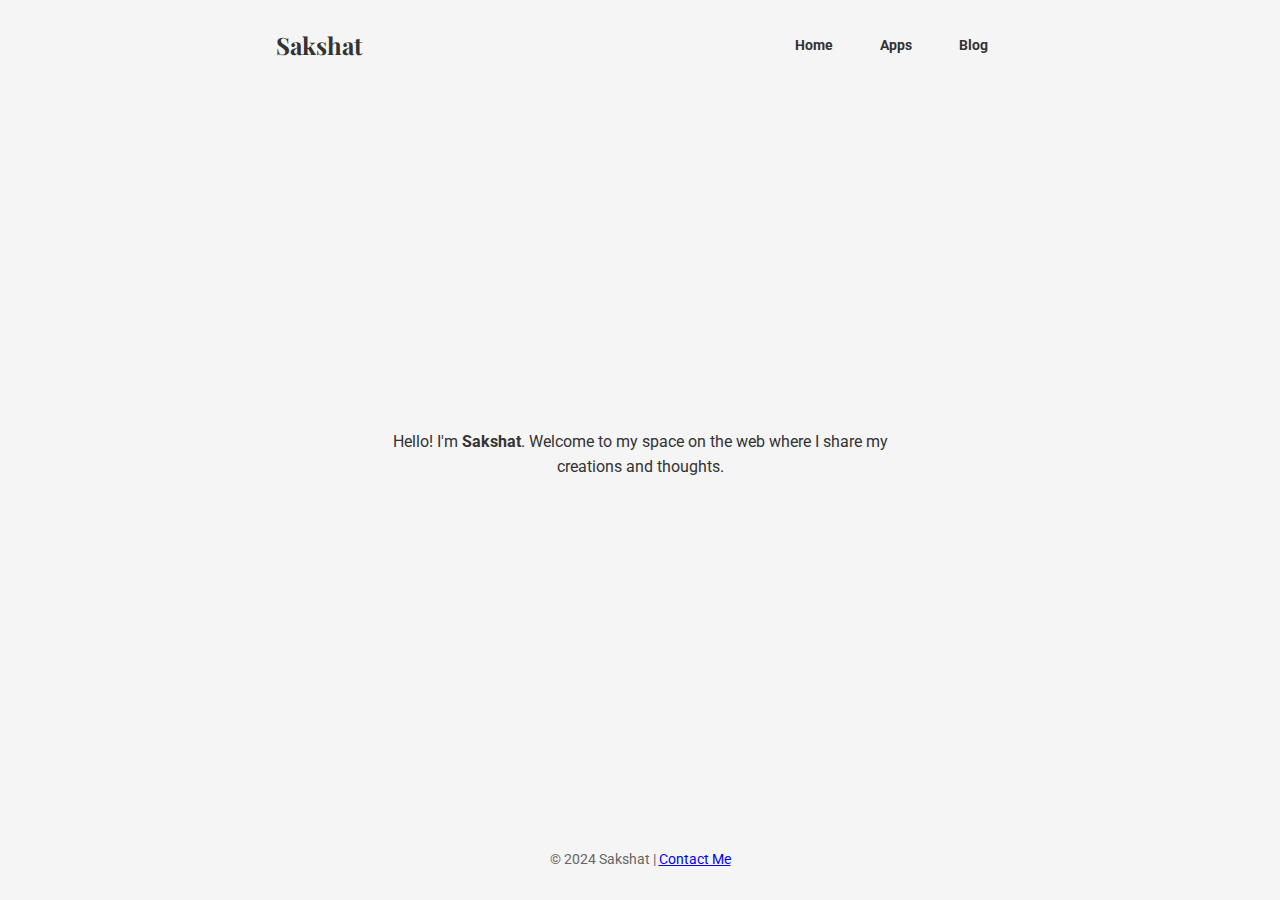
<file: index.html>
<!DOCTYPE html>
<html lang="en">
<head>
  <meta charset="UTF-8">
  <meta name="viewport" content="width=device-width, initial-scale=1.0">
  <meta name="description" content="Welcome to Sakshat Bhattarai's personal website. Explore apps, blog posts, and more.">
  <title>Sakshat B</title>
  <link rel="stylesheet" href="style.css">
  <link rel="icon" href="favicon.ico" type="image/x-icon">
  <link href="https://fonts.googleapis.com/css2?family=Roboto:wght@400;700&family=Playfair+Display:wght@400;700&display=swap" rel="stylesheet">
</head>
<body>
  <div class="container">
    <header>
        <h1><a href="index.html">Sakshat</a></h1>
        <nav>
          <a href="index.html">Home</a>
          <a href="apps.html">Apps</a>
          <a href="https://bsakshat.substack.com" target="_blank">Blog</a>
        </nav>
    </header>

    <section id="home" class="hero-section">
      <p>Hello! I'm <strong>Sakshat</strong>. Welcome to my space on the web where I share my creations and thoughts.</p>
    </section>

    <footer class="main-footer">
      <p>© 2024 Sakshat | <a href="mailto:contact@bsakshat.com" aria-label="Email Sakshat">Contact Me</a></p>
    </footer>
  </div>
</body>
</html>
</file>
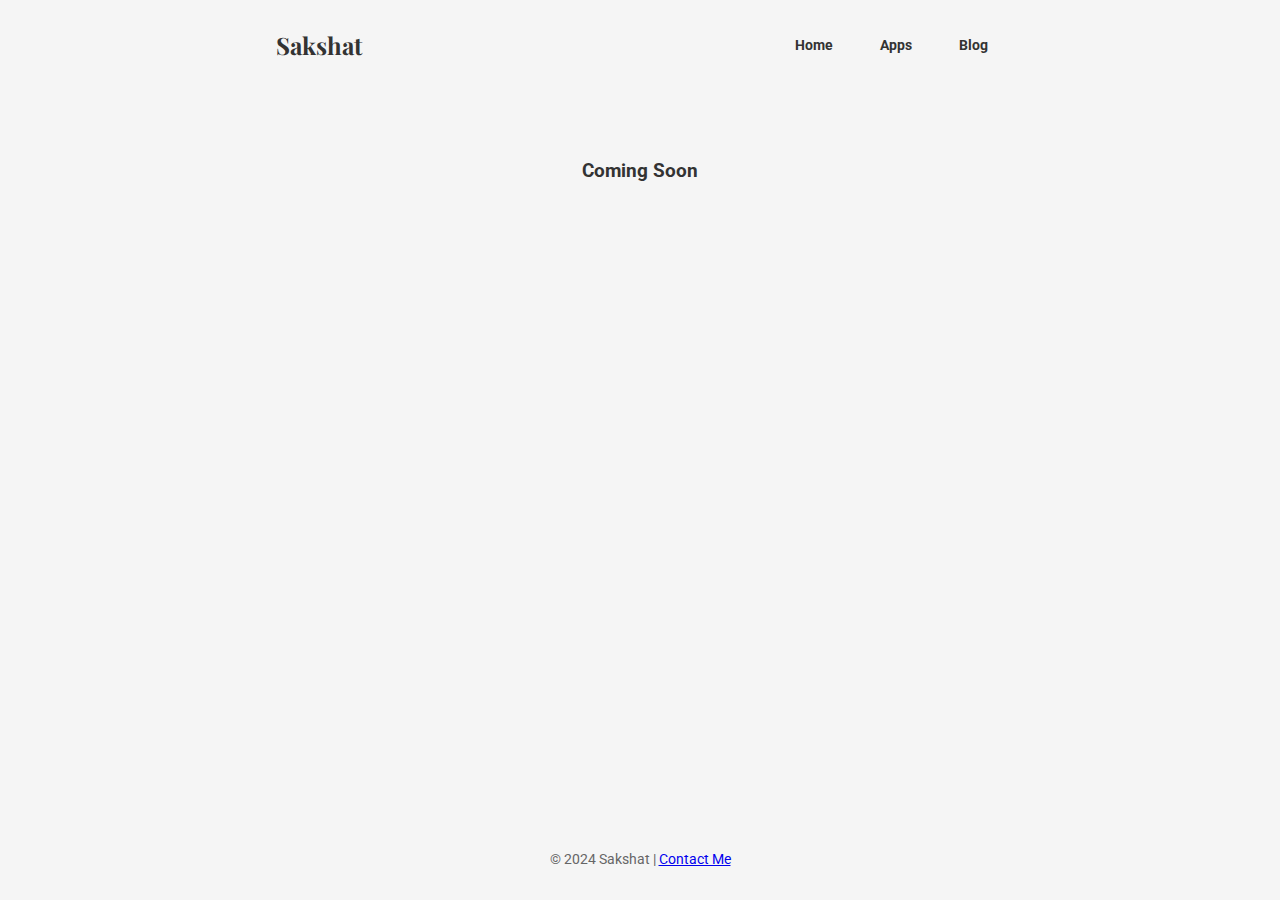
<file: apps.html>
<!DOCTYPE html>
<html lang="en">
<head>
  <meta charset="UTF-8">
  <meta name="viewport" content="width=device-width, initial-scale=1.0">
  <title>Apps - Sakshat B</title>
  <link rel="stylesheet" href="style.css">
  <link rel="icon" href="favicon.ico" type="image/x-icon">
  <link href="https://fonts.googleapis.com/css2?family=Roboto:wght@400;700&family=Playfair+Display:wght@400;700&display=swap" rel="stylesheet">
</head>
<body>
  <div class="container">
    <header>
      <h1><a href="index.html">Sakshat</a></h1>
      <nav>
        <a href="index.html">Home</a>
        <a href="apps.html">Apps</a>
        <a href="https://bsakshat.substack.com" target="_blank">Blog</a>
      </nav>
    </header>

    <section id="apps">
      <div class="app">
        <h3>Coming Soon</h3>
      </div>
    </section>

    <footer class="main-footer">
        <p>© 2024 Sakshat | <a href="mailto:contact@bsakshat.com" aria-label="Email Sakshat">Contact Me</a></p>
    </footer>   
  </div>
</body>
</html>
</file>
<file: style.css>
html, body {
    height: 100%;
    margin: 0;
    font-family: Arial, sans-serif;
    line-height: 1.6;
    color: #333;
    font-family: 'Roboto', sans-serif;
    background: #f5f5f5;
}

.container {
    max-width: 60%;
    margin: 0 auto;
    box-sizing: border-box;
    display: flex;
    flex-direction: column;
    min-height: 100%;
}

.hero-section {
    text-align: center; /* Center text inside the section */
    padding: 2rem;
    margin: 0 auto;
    max-width: 500px;
    width: 100%;
    flex-grow: 1;
    display: flex;
    justify-content: center;
    align-items: center;
}

header {
    display: flex;
    justify-content: space-between;
    align-items: center;
    color: #333;
    padding: 10px 20px 10px 20px;
    flex-shrink: 0;
}

header h1 {
    font-size: 1.5em;
    font-family: 'Playfair Display', serif;
}

header h1 a {
    color: inherit;
    text-decoration: none; 
    font-size: inherit;
}

nav {
    display: flex;
    gap: 15px;
}

header nav a {
    margin: 0 1rem;
    color: #333;
    font-weight: bold;
    text-decoration: none;
    transition: color 0.3s;
    font-size: 0.9em;
}

header nav a:hover {
    color: #0056b3;
}

section {
    padding: 2rem;
    margin: 1rem auto;
    max-width: 800px;
}

section h2 {
    padding-bottom: 0.5rem;
    font-size: 1.5em;
    margin-bottom: 1rem;
    font-family: 'Playfair Display', serif;
}

.project {
    margin: 1rem 0;
    padding: 1.5rem;
    border-radius: 8px;
    transition: transform 0.3s, box-shadow 0.3s;
}

.project:hover {
    transform: translateY(-5px);
}

footer {
    text-align: center;
    padding: 15px 10px;
    color: #666;
    font-size: 0.9em;
    margin-top: auto;
    flex-shrink: 0;
}

@media (max-width: 768px) {
    header nav a {
        max-width: 100%;
        display: block;
        margin: 0.5rem 0;
    }

    section, .project {
        max-width: 100%;
        margin: 0;
        padding: 1rem;
    }
}
</file>
